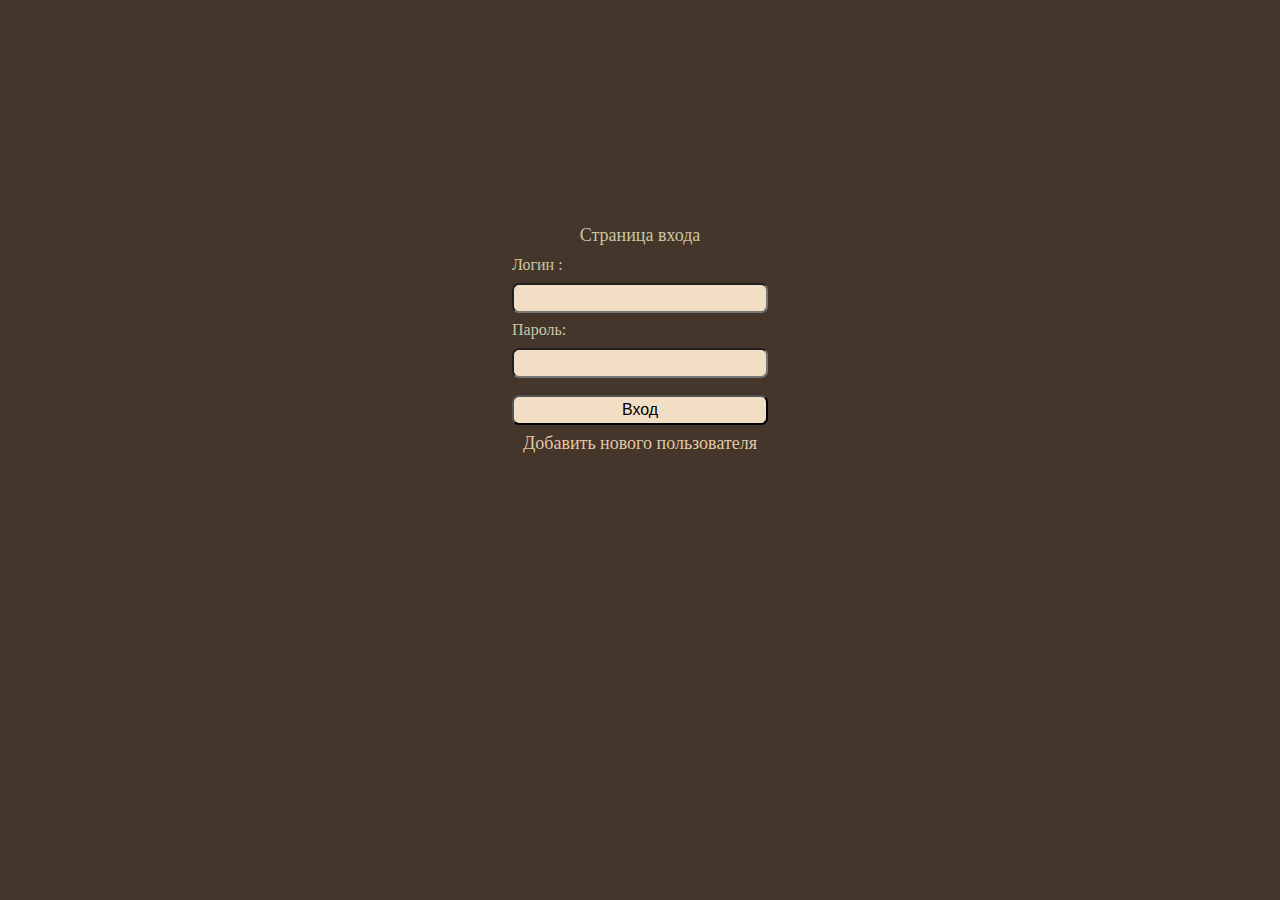
<file: src/main/resources/static/login.html>
<!DOCTYPE html>
<html lang="ru">
<head>
    <meta charset="UTF-8">
    <title>Вход в систему</title>
    <link rel="shortcut icon" href="favicon.ico" type="image/x-icon">
    <style>
        body{
            margin: 0;
            padding: 0;
            background-color: #45362b;
            color: #c9c6a4;
        }
        .form_login{
            width: 20vw;
            margin: auto;
        }
        input{
            width: 100%;
            height: 30px;
            border-radius: 7px;
            outline: none;
            margin-top: 1vh;
            margin-bottom: 8px;
            min-height: 25px;
            max-height: 80px;
            background-color: #f2dec4 !important;
            color: #000;
            font-size: 16px;
            box-sizing: border-box;
        }
        .login{
            transform: translateY(-170px);
            transition: transform .3s ease-out;
        }
        .reg{
            width: 20vw;
            margin: auto;
            text-align: center;
            font-size: 18px;
        }
        .reg a{
            text-decoration: none;
            color: #e2c6a4;
            cursor: pointer;
        }
        .reg a:hover{
            cursor: pointer;
            color: #abe2a4;
        }
        .header{
            text-align: center;
            margin-bottom: 10px;
            font-size: 18px;
        }
    </style>
</head>
<body>
<div id="login" class="login">
    <div class="header">Страница входа</div>
    <div class="form_login" style="width: 20vw; margin: auto">
        <form action="/login" method="post" role="form">
            <div><label> Логин : <input type="text" name="username"/> </label></div>
            <div><label> Пароль: <input  type="password" name="password"/> </label></div>
            <div><input type="submit" value="Вход"></div>
        </form>
    </div>
    <div class="reg"><a href="/registration">Добавить нового пользователя</a></div>
</div>
<script>
    window.onload = () => {
        setTimeout(() => {
            document.getElementById('login').style.transform = 'translateY(25vh)'
        }, 200)
    }
</script>
</body>
</html>
</file>
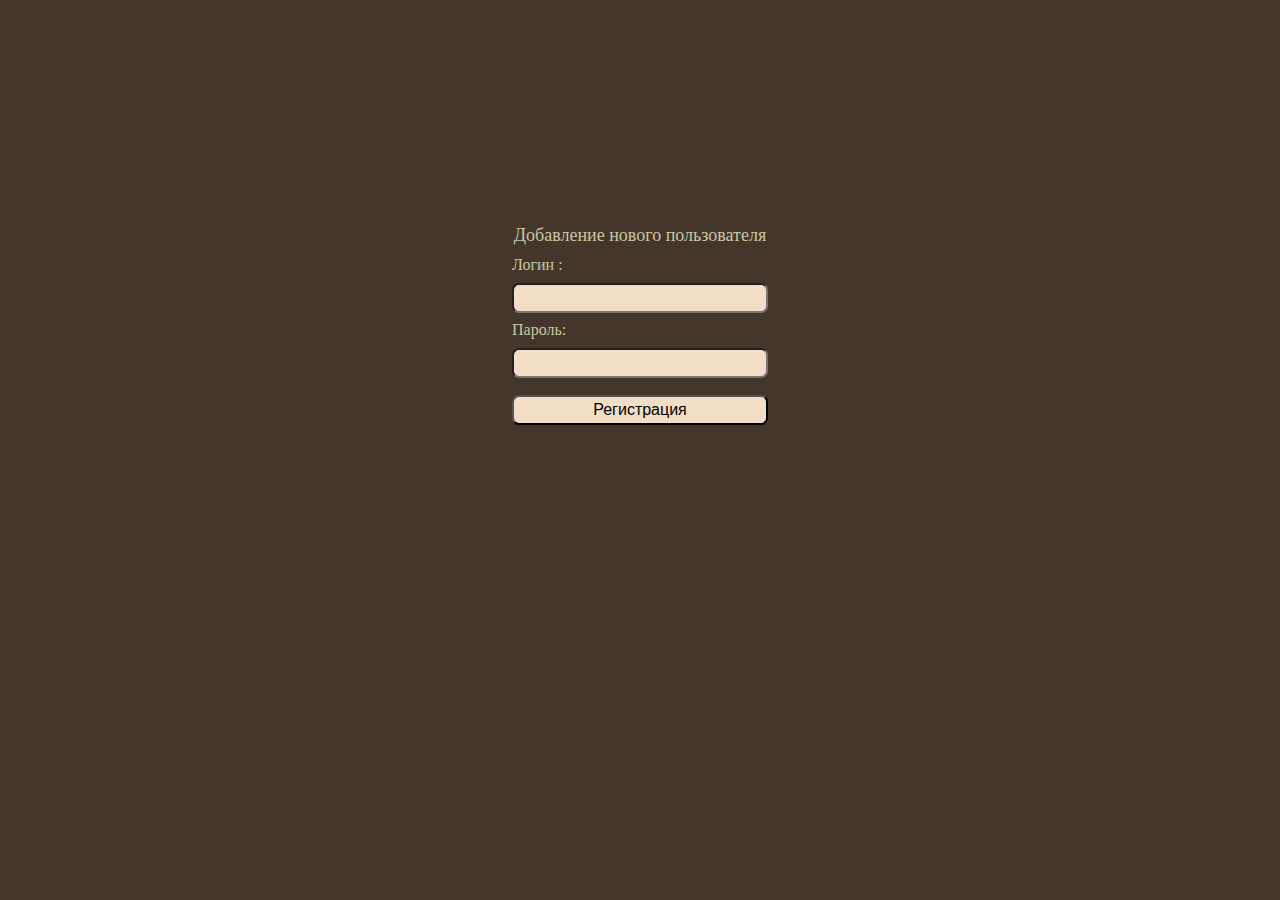
<file: src/main/resources/static/registration.html>
<!DOCTYPE html>
<html lang="en">
<head>
    <meta charset="UTF-8">
    <title>Регистрация в системе</title>
    <link rel="shortcut icon" href="favicon.ico" type="image/x-icon">
    <style>
        body{
            margin: 0;
            padding: 0;
            background-color: #45362b;
            color: #c9c6a4;
        }
        .form_login{
            width: 20vw;
            margin: auto;
        }
        input{
            width: 100%;
            height: 30px;
            border-radius: 7px;
            outline: none;
            margin-top: 1vh;
            margin-bottom: 8px;
            min-height: 25px;
            max-height: 80px;
            background-color: #f2dec4 !important;
            color: #000;
            font-size: 16px;
            box-sizing: border-box;
        }
        .registr{
            transform: translateY(-170px);
            transition: transform .3s ease-out;
        }
        .header{
            text-align: center;
            margin-bottom: 10px;
            font-size: 18px;
        }
    </style>
</head>
<body>
<div id="registr" class="registr">
    <div class="header">Добавление нового пользователя</div>
    <div>
        <form class="form_login" action="/registration" method="post" role="form">
            <div ><label> Логин : <input  type="text" name="username"/> </label></div>
            <div ><label> Пароль: <input  type="password" name="password"/> </label></div>
            <div ><input  type="submit" value="Регистрация"></div>
        </form>
    </div>
</div>
<script>
    window.onload = () => {
        setTimeout(() => {
            document.getElementById('registr').style.transform = 'translateY(25vh)'
        }, 200)
    }
</script>
</body>
</html>
</file>
